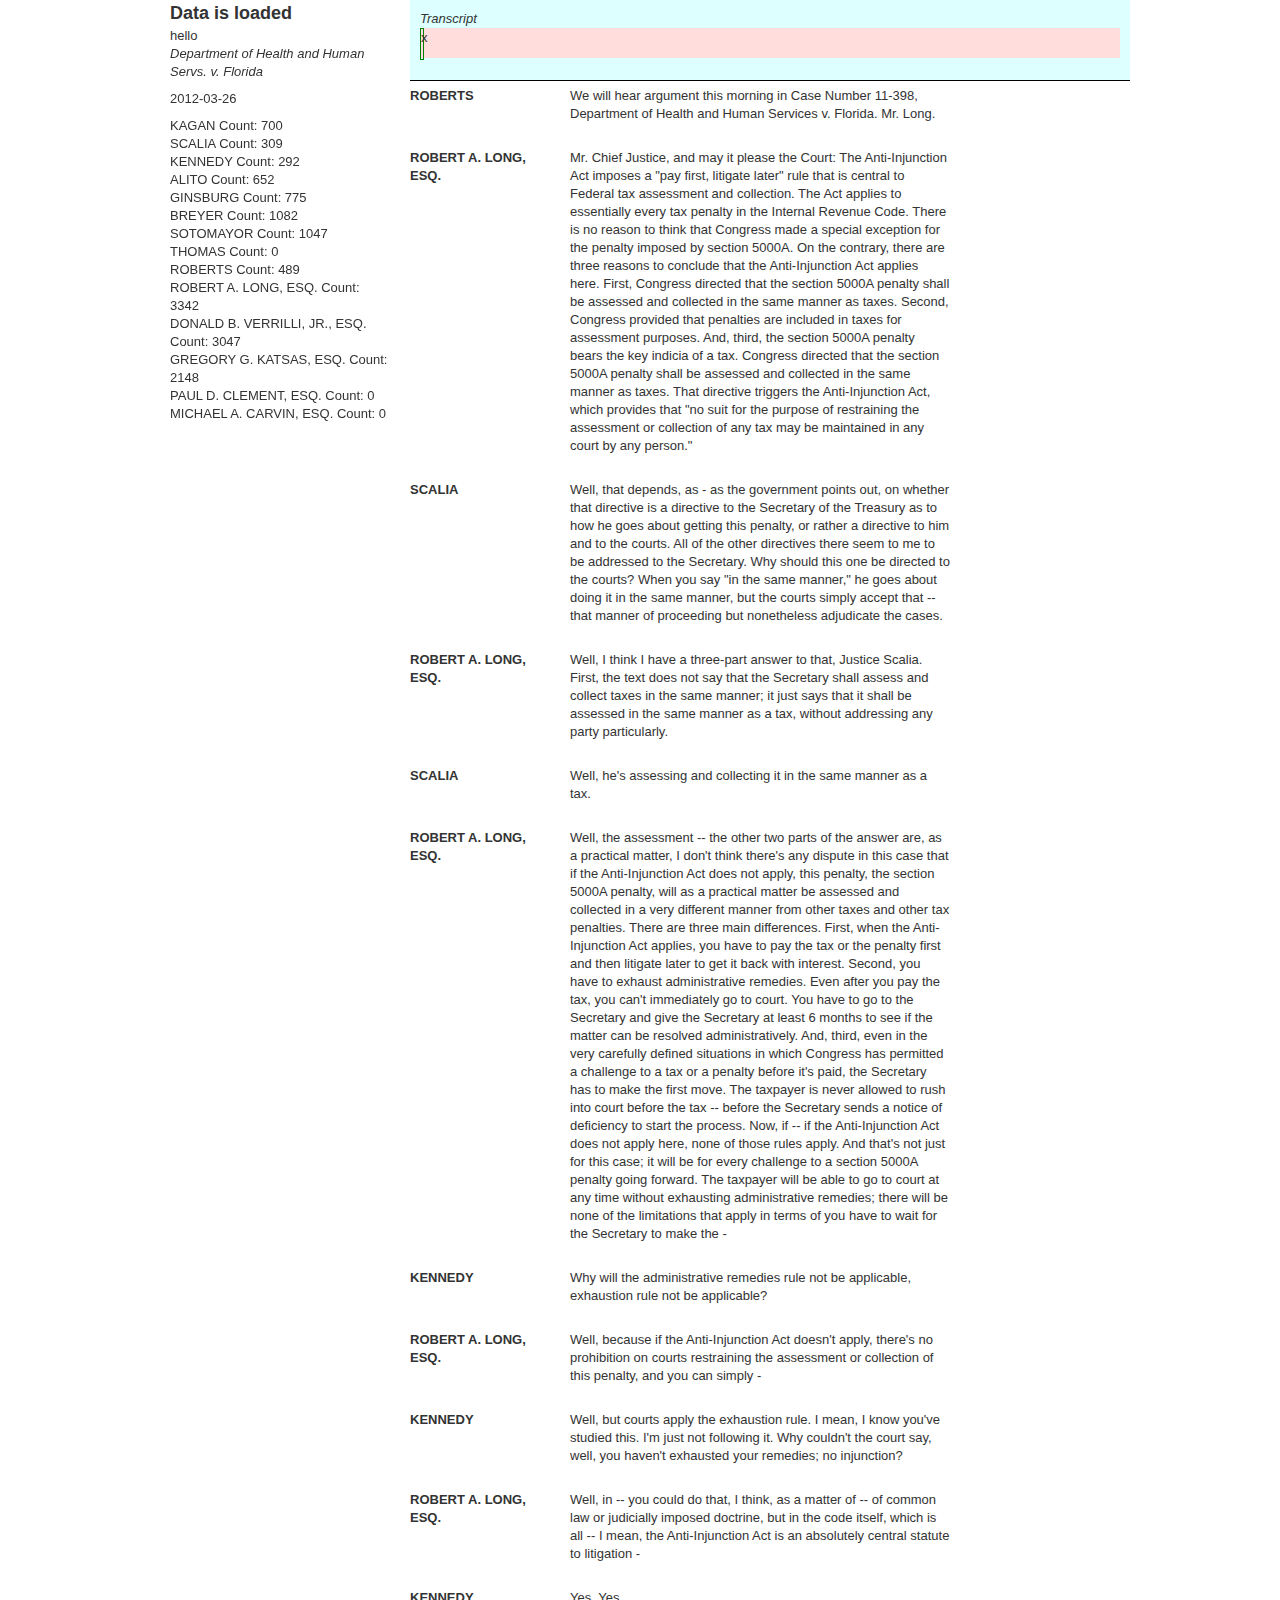
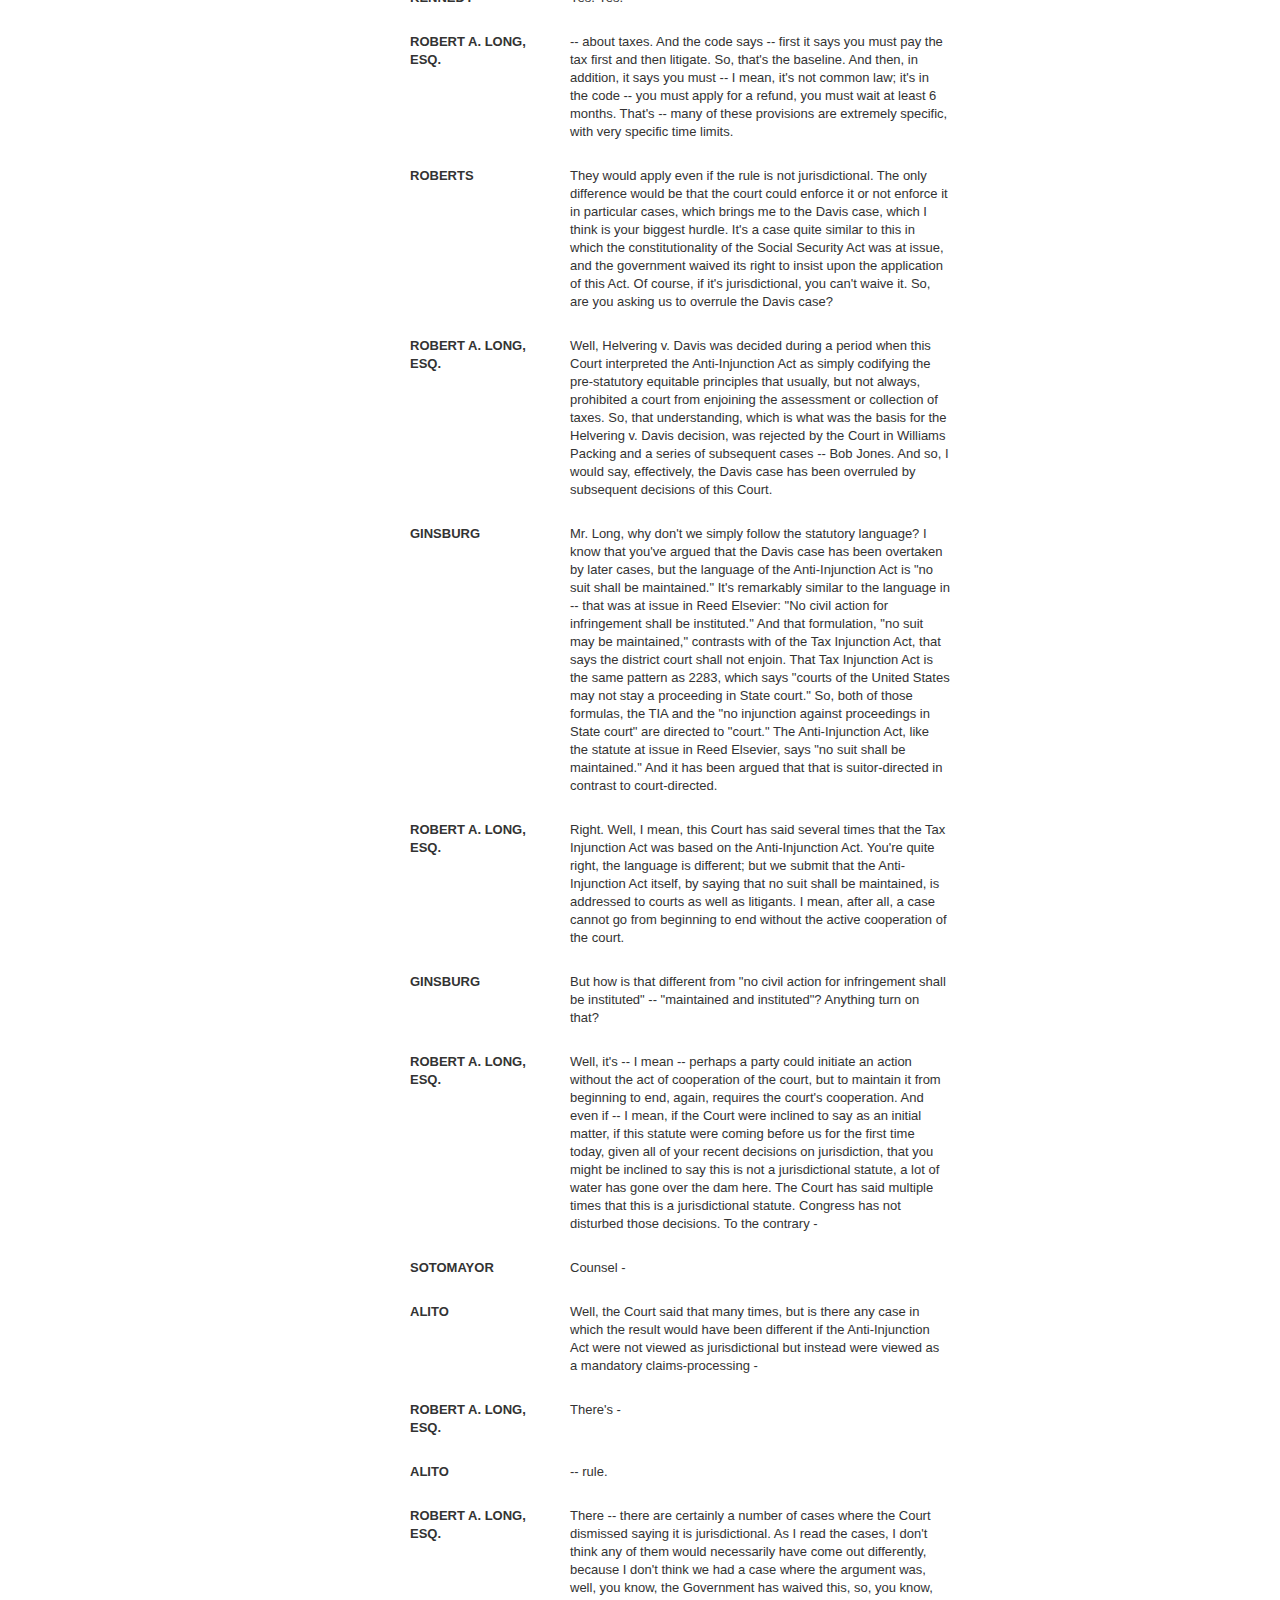
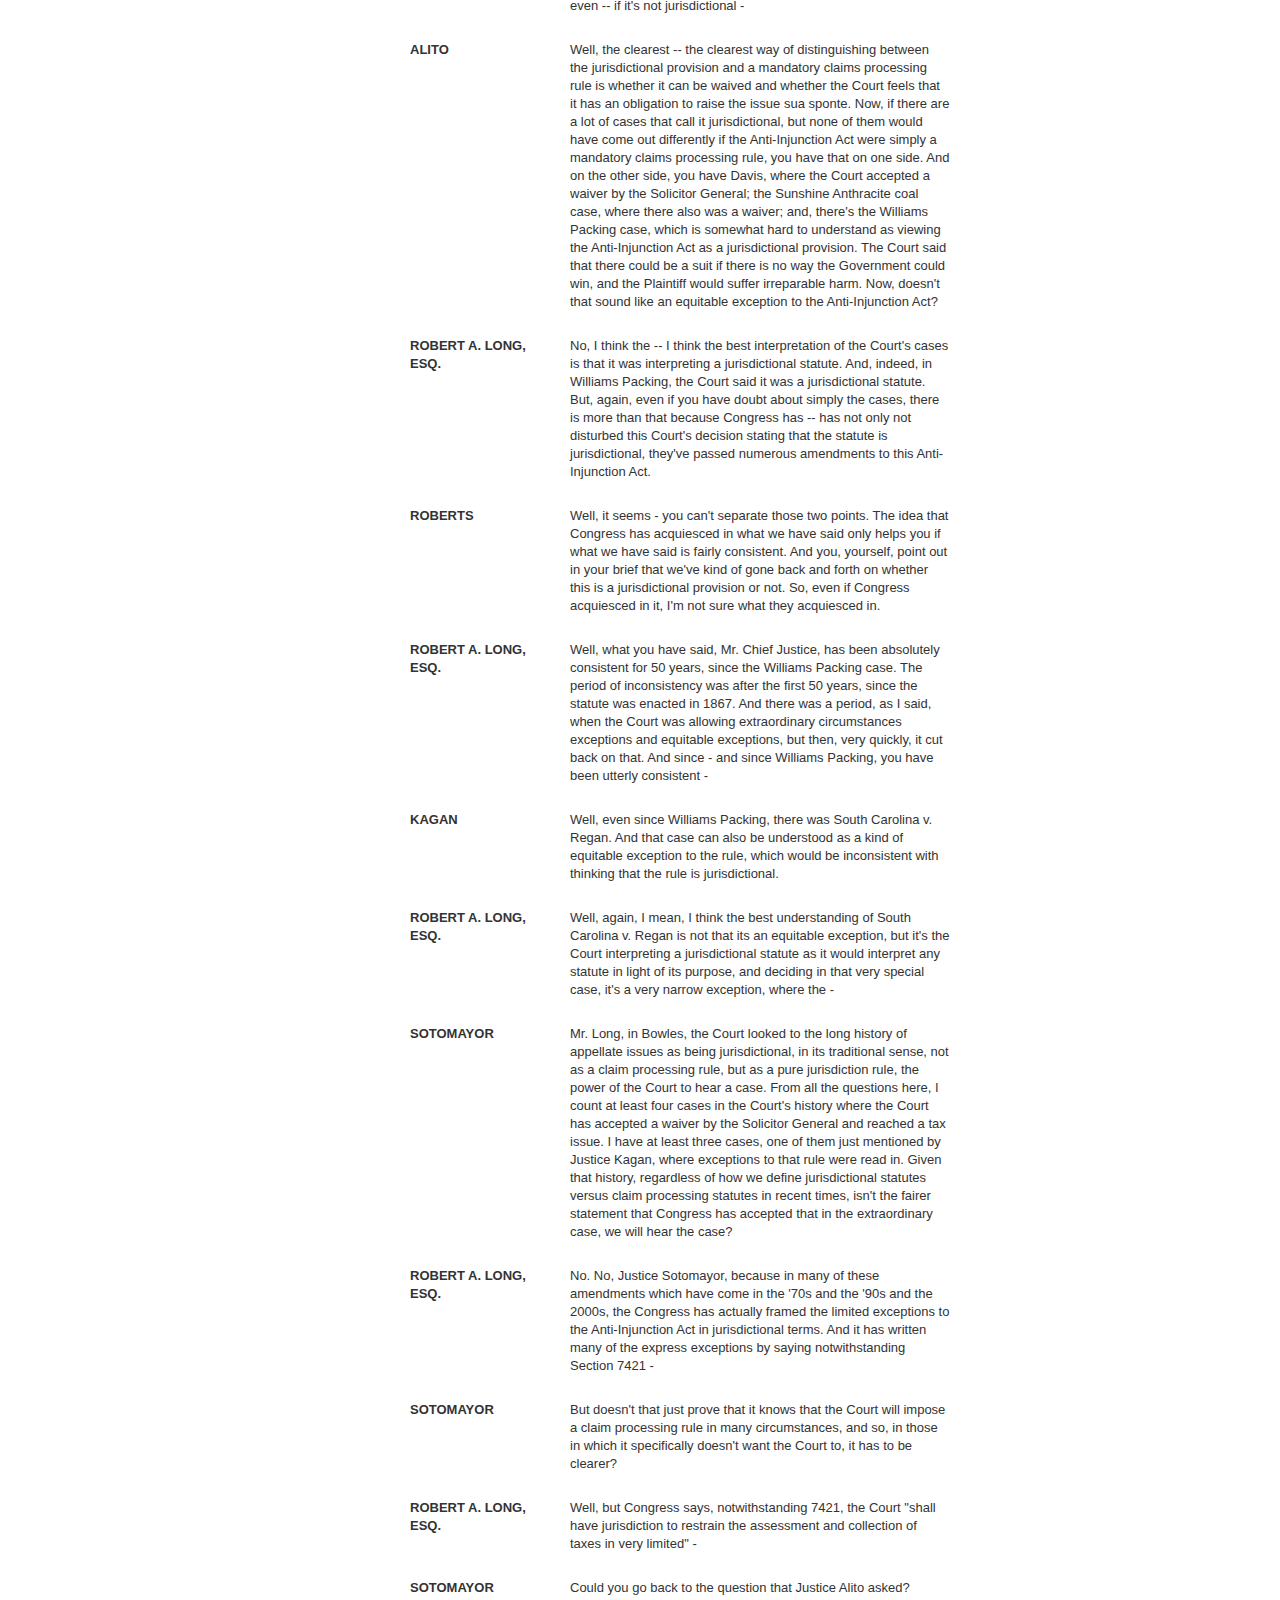
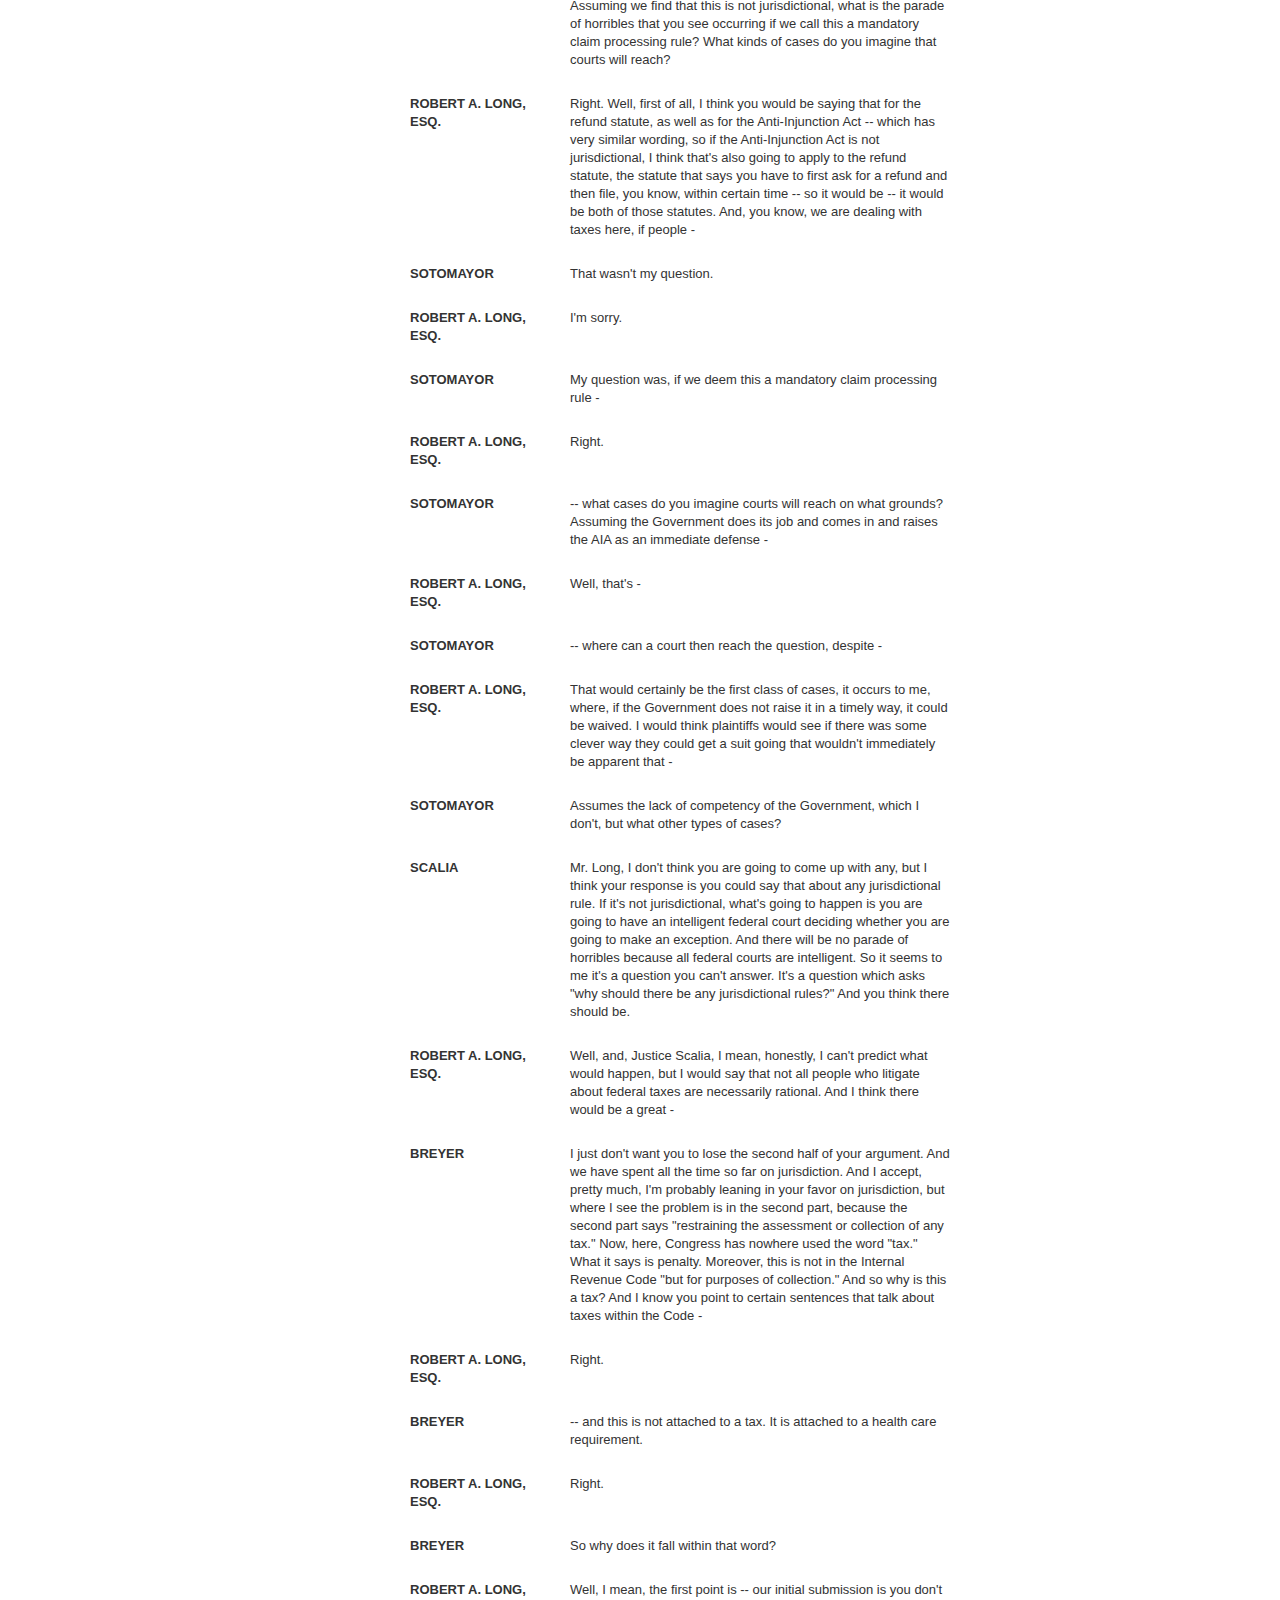
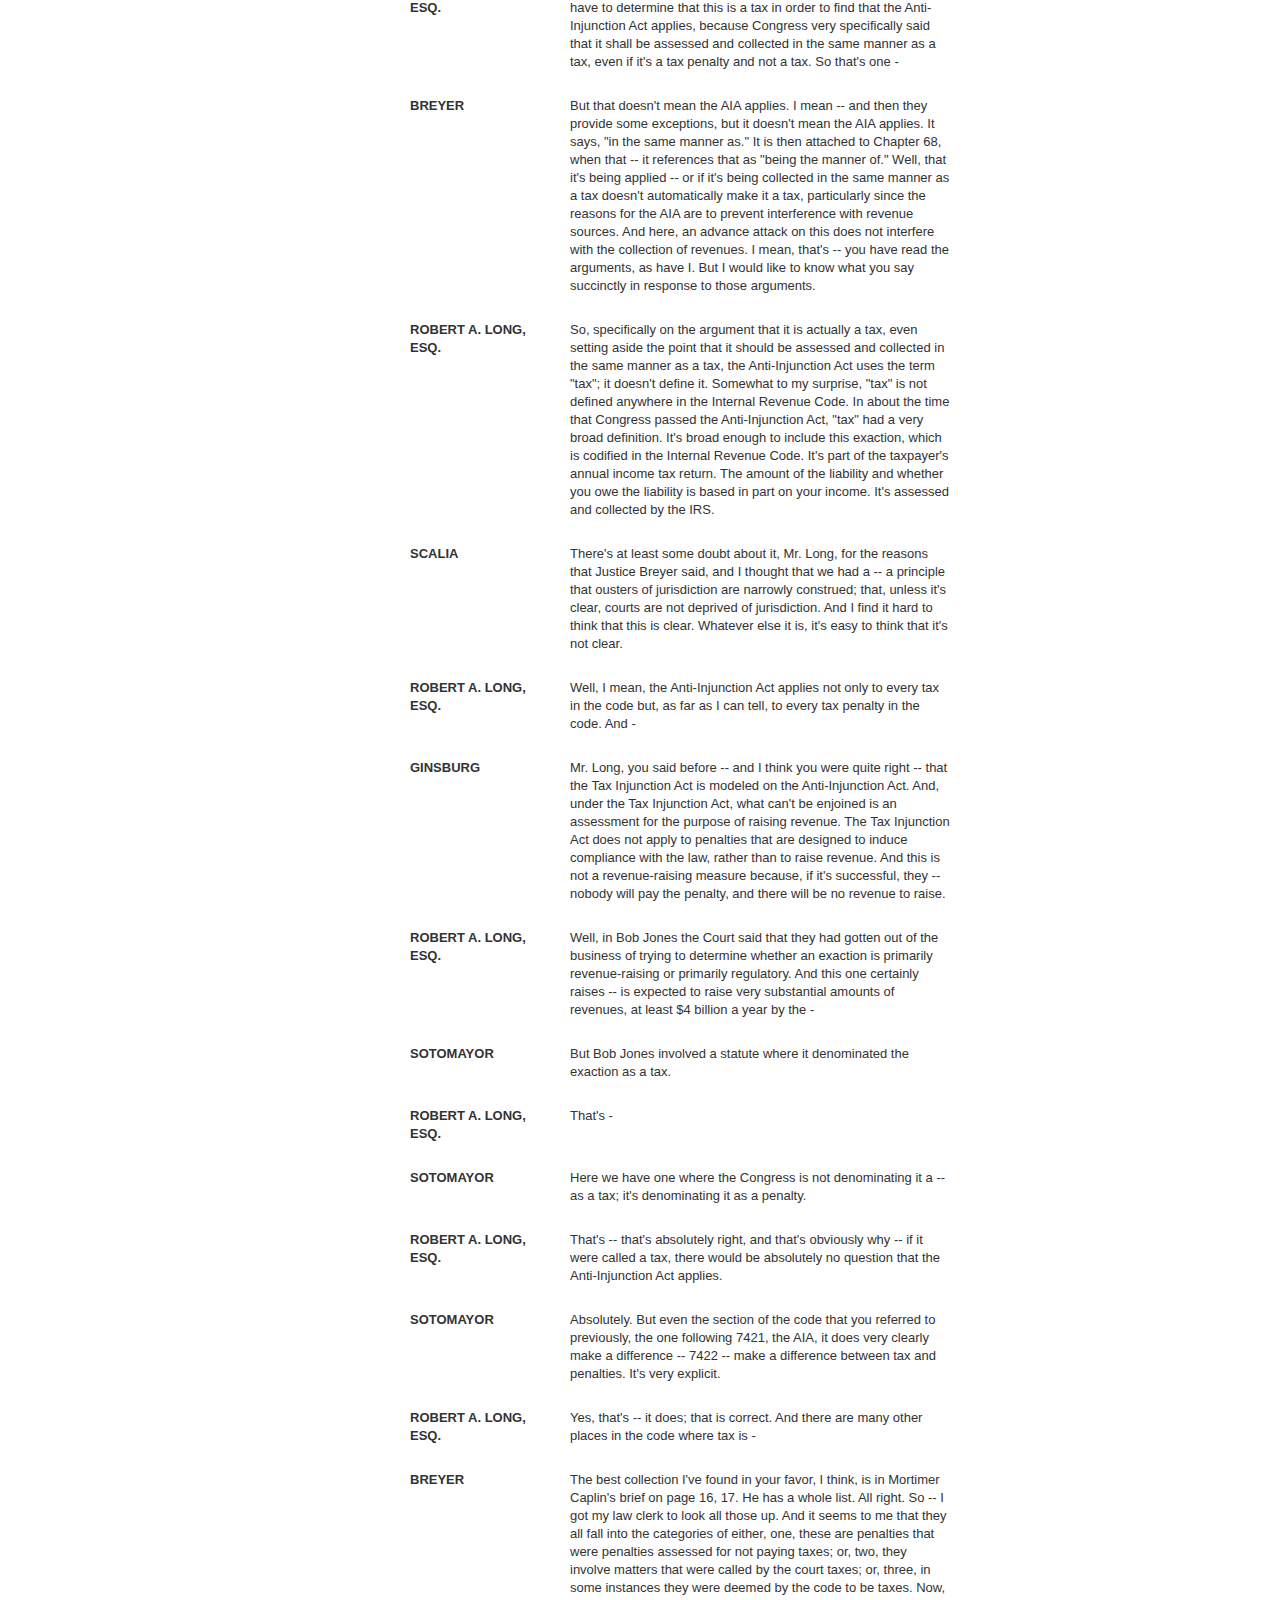
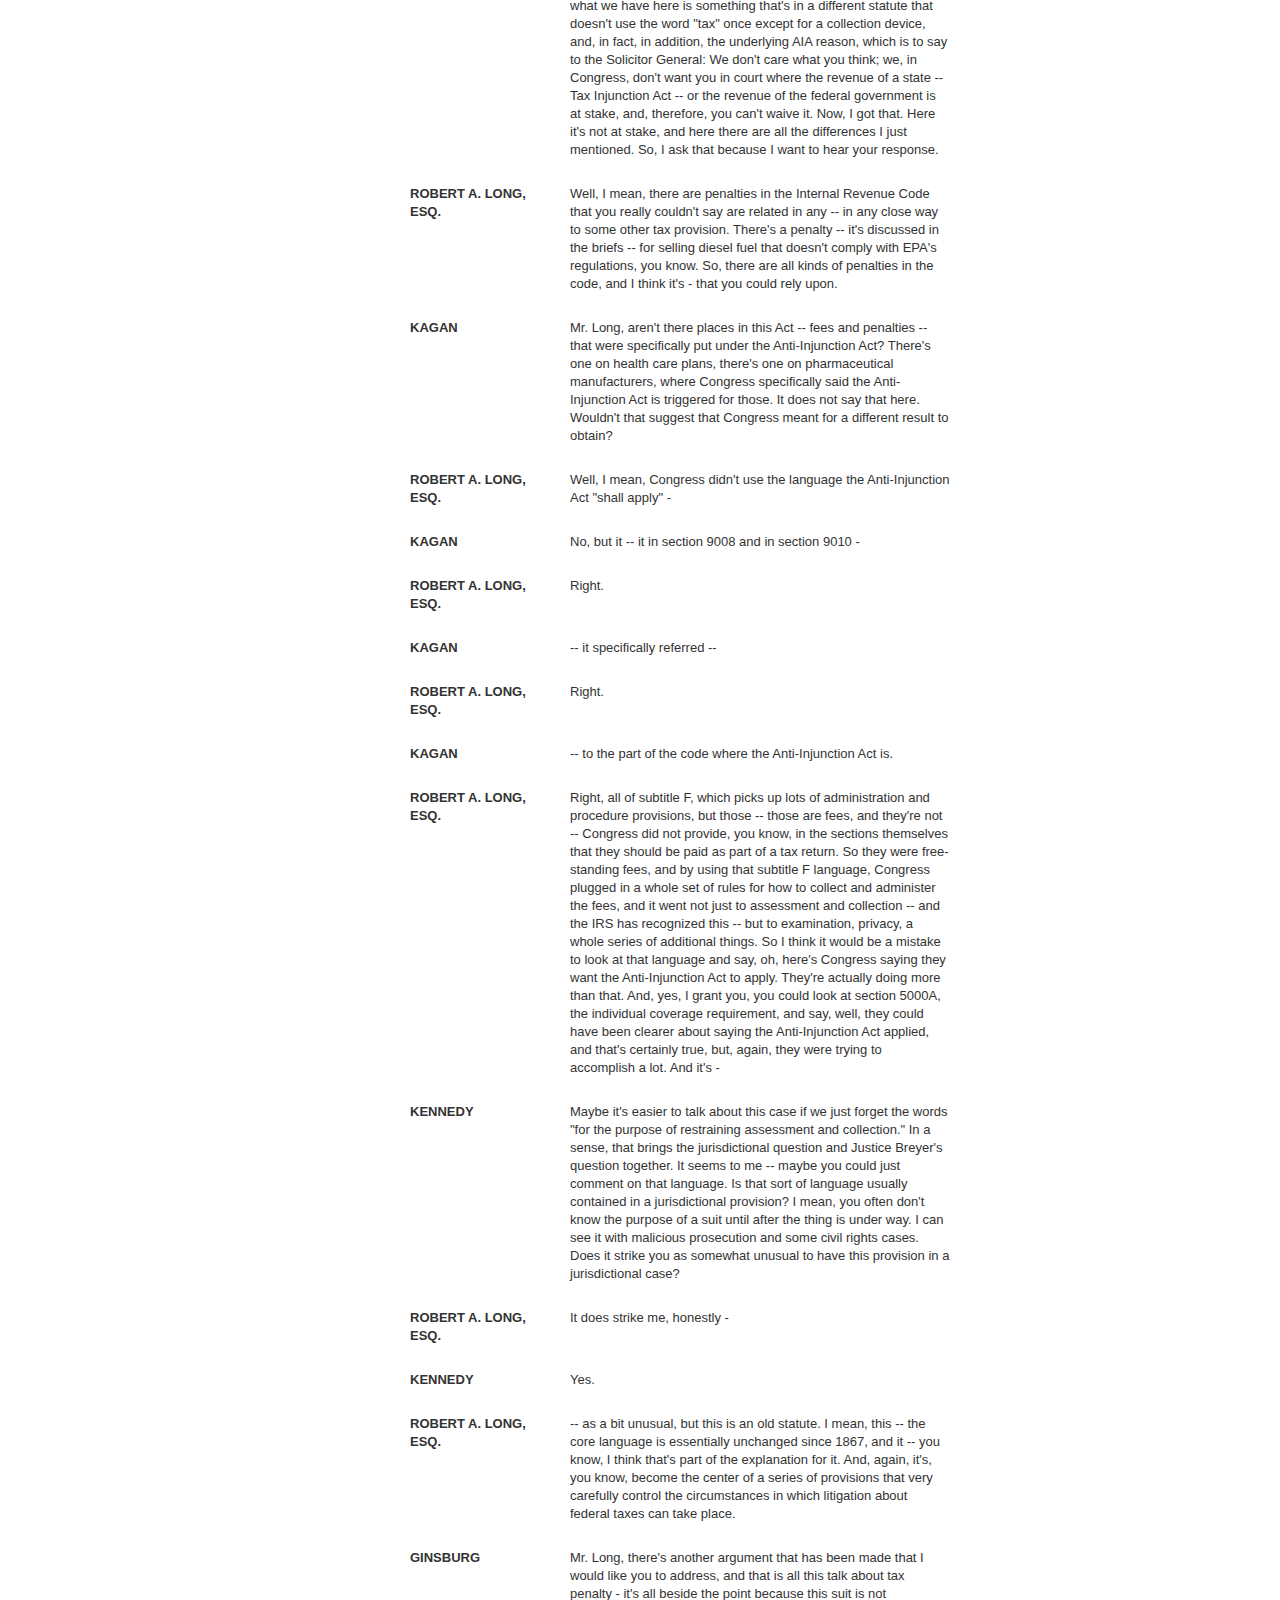
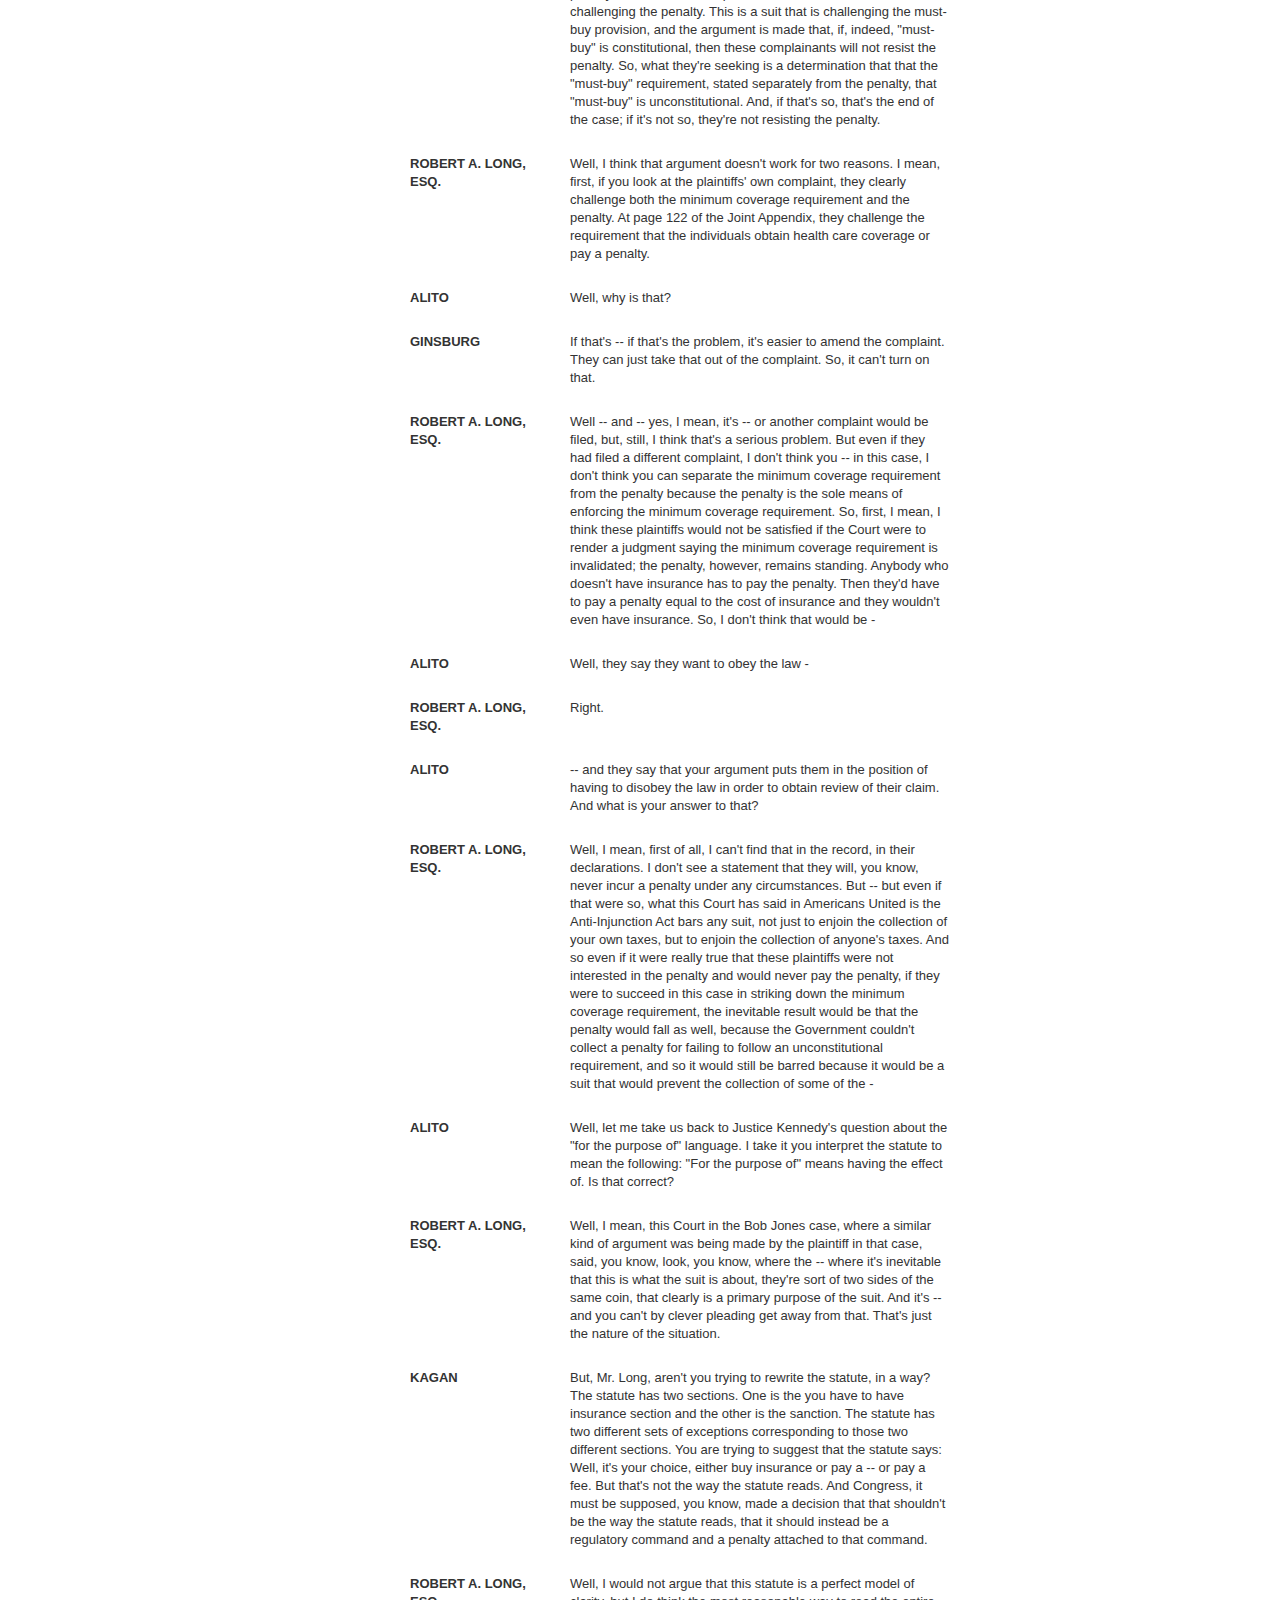
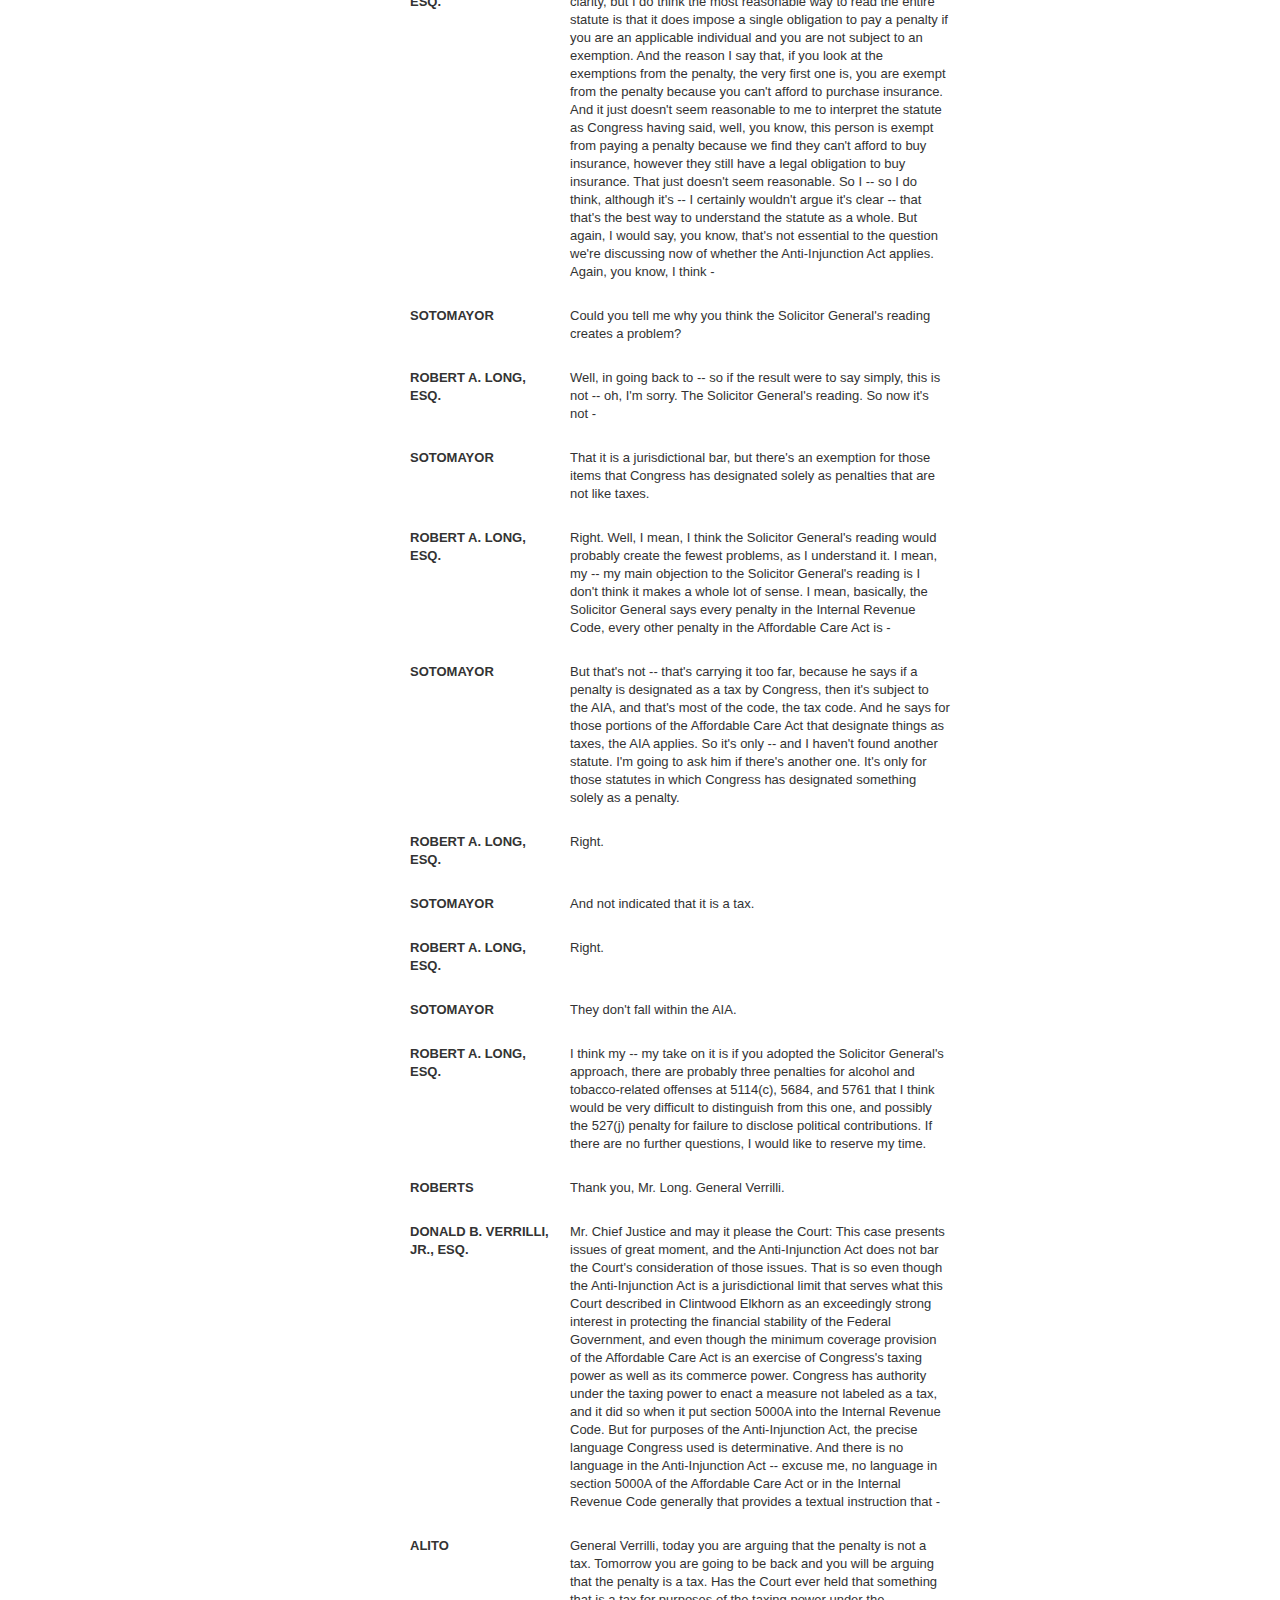
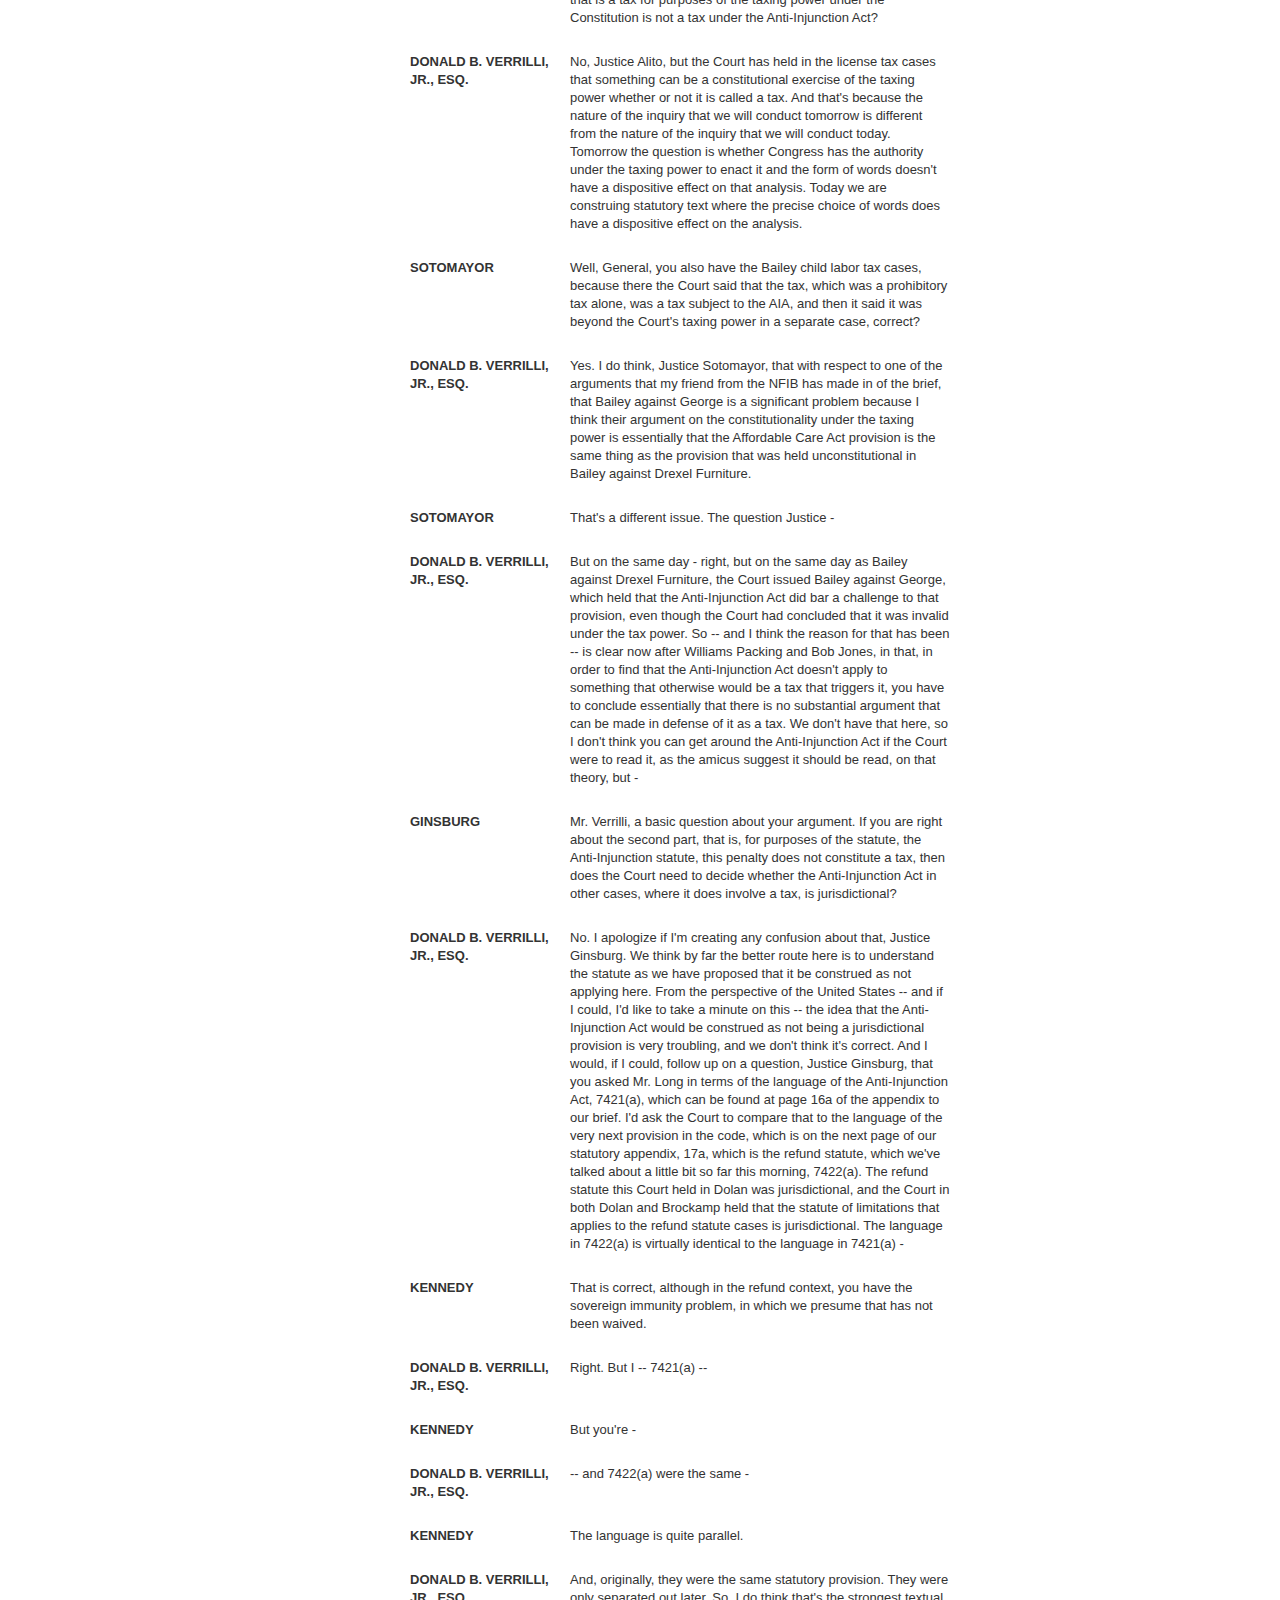
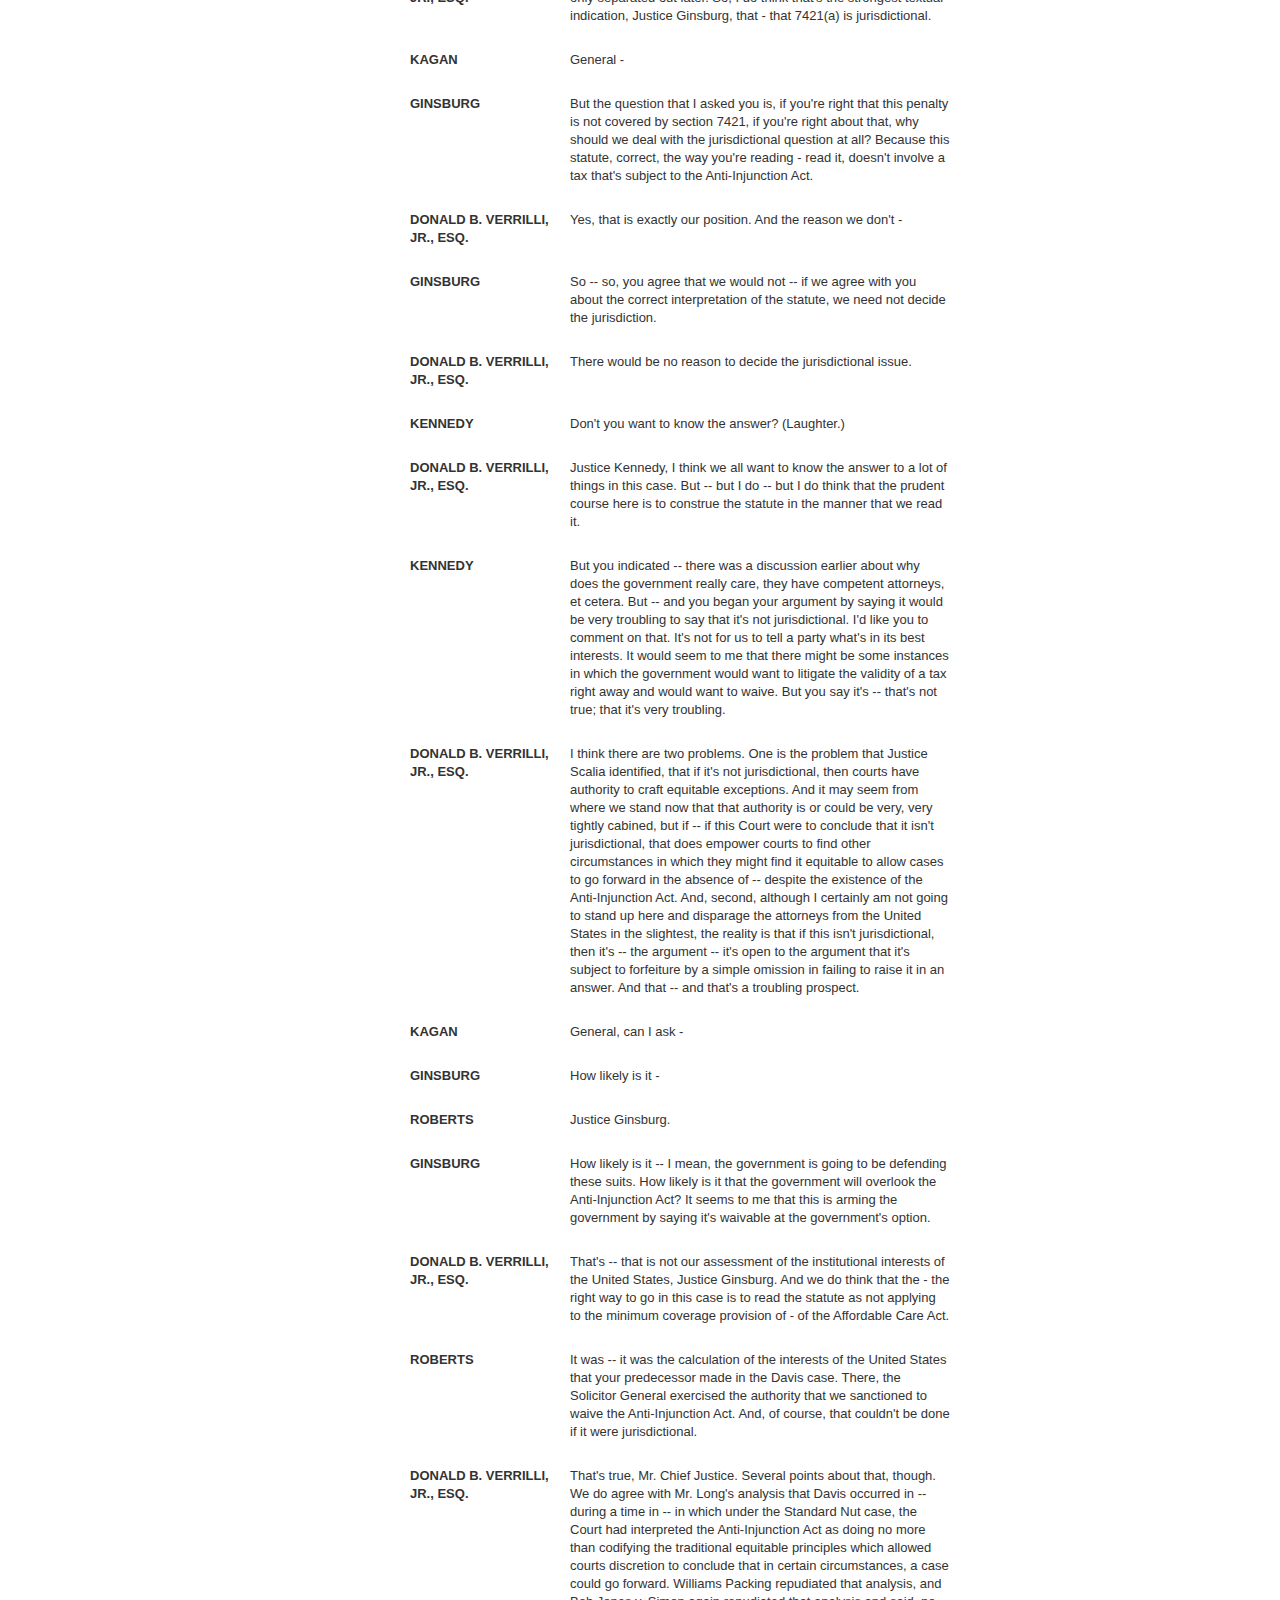
<file: app/index.html>
<!DOCTYPE html>
<html lang="en">
  <head>
    <meta charset="utf-8">
    <title>TS</title>
    <meta name="viewport" content="width=device-width, initial-scale=1.0">
    <meta name="description" content="">
    <meta name="author" content="">
    
     <!--[if lt IE 9]>
       <script src="http://html5shim.googlecode.com/svn/trunk/html5.js"></script>
     <![endif]-->
        
  	<script data-main="js/main" src="js/libs/require/require.js"></script>

   <link rel="stylesheet" href="css/bootstrap.twitter.css">   
   <link rel="stylesheet" href="css/styles.css">
	 
 </head>    
 
 <body>

    <div class="container uber">
       <h3 id="init-message">A is not init</h3>
    
    
       <section id="woz">
         
         <div class="row uber">        
	
            <div class="span3">
	hello
               <div id="panels"></div>
            </div>
            
            <div class="span9">
					<div id="mainscreen"></div>
            </div>
            
         </div> <!-- end of row uber -->


       </section> <!-- end of woz -->
    
    </div> 
    
 </body>
</html>
</file>
<file: app/css/styles.css>
.apptk{
	cursor: pointer;
}

.apptk button{
	margin-bottom: 5px;
}


.biobox .mugshot{
	border: thin solid #888;
	float: right;
	margin: 0 0 10px 10px;
	height: 100px;
	width: 75px;
}

.focusin .lbl{
	font-weight: bold;
}

.infobox .info-label{
	cursor: pointer;
}

.infobox .focus{
	display: none;
}

.infobox:hover .info-label{
	background: #fcc;
}
.infobox.is_focus .info-label{
	background: #fff;
	color: red;
	cursor: default;
	font-weight: bold;
}

#mainnav{
	background: #dff;
	height: 60px; /* @mainnav-height*/
	border-bottom: thin solid black;
	padding: 10px;
	position: fixed;
	top: 0;
	width: 700px;
}

#mainscreen section.content{
	margin-top: 60px; /* @mainnav-height*/
}


#panels{
	position: fixed;
	width: 219px;
}

.panel ul{
	margin-left: 0;
}
.panel ul li{
	list-style: none;
}

.panel .focus-subpanel{
	display: none;
	padding: 10px;
	border: thin dotted #888;
	text-align: center;
}


.statement{
	margin-bottom: 2.0em;
}

.statement.highlight{
	background: #dff;
}

.statement .person .name{
	font-weight: bold;
}



#transcript .scrubber{
	background: #fdd;
	height: 30px;
	position: relative;
}

#transcript .scrubber .progress-pin{
	width: 2px;
	height: 30px;
	border: thin solid green;
	position: absolute;
}
</file>
